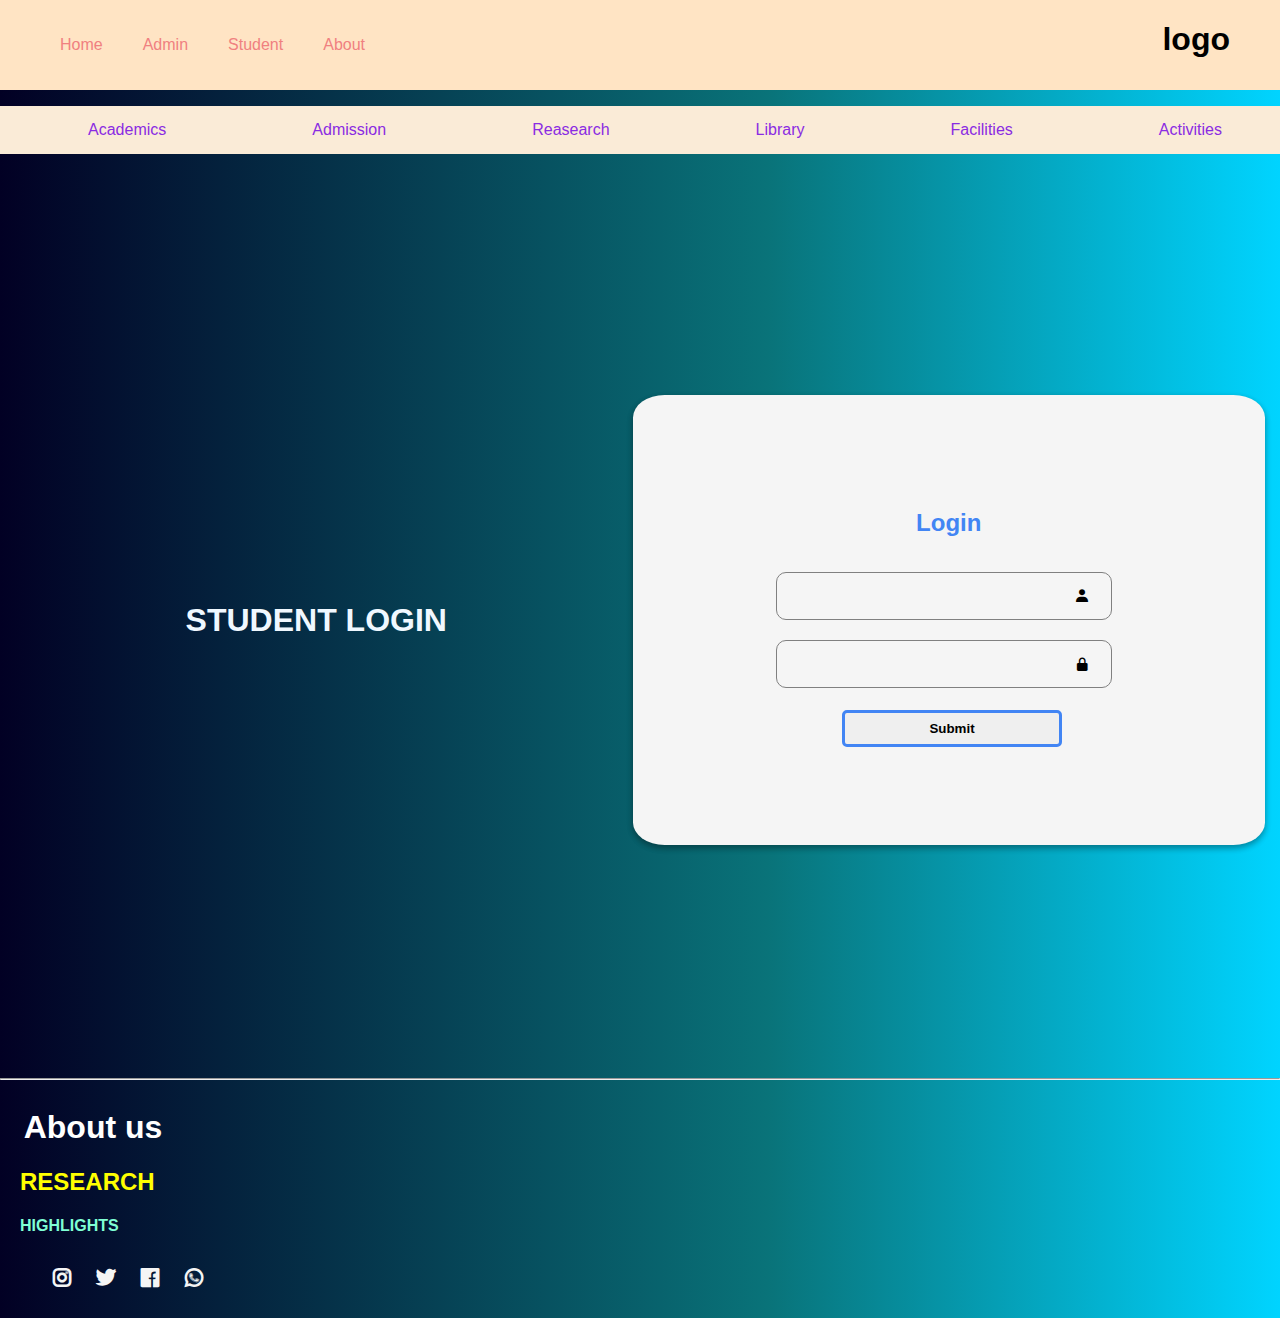
<file: index.html>
<!DOCTYPE html>
<html lang="en">

<head>
  <meta charset="UTF-8">
  <meta name="viewport" content="width=device-width, initial-scale=1.0">
  <title></title>
  <link rel="stylesheet" href="style.css">
  <link href='https://unpkg.com/boxicons@2.1.4/css/boxicons.min.css' rel='stylesheet'>

</head>

<body>
  <div class="navigation">
    <ol>
      <a href="">
        <li>Home</li>
      </a>
      <a href="">
        <li>Admin</li>
      </a>
      <a href="">
        <li>Student</li>
      </a>
      <a href="">
        <li>About</li>
      </a>
    </ol>
    <div>
      <h1>logo</h1>
    </div>
  </div>
  <div class="content">
    <ol>
      <a href="">
        <li>Academics</li>
      </a>
      <a href="">
        <li>Admission</li>
      </a>
      <a href="">
        <li>Reasearch</li>
      </a>
      <a href="">
        <li>Library</li>
      </a>
      <a href="">
        <li>Facilities</li>
      </a>
      <a href="">
        <li>Activities</li>
      </a>
    </ol>
  </div>
  <div class="parent">
    <!-- left side -->
    <div class="right">
      <div></div>
      <h1>STUDENT LOGIN</h1>
    </div>

    <!-- right side -->
    <div class="left">
      <form action="">
        <h1>Login</h1>
        <div class="input-box">

          <input type="text">
          <i class='bx bxs-user'></i>
        </div>
        <div class="input-box">

          <input type="text">
          <i class='bx bxs-lock-alt'></i>
        </div>
        <button class="btn">
          Submit
        </button>
      </form>
    </div>
  </div>
  <hr>
  <div class="footer">
    <h1>About us</h1>
    <h2> RESEARCH</h2>
    <h4>HIGHLIGHTS</h4>

    <div class="icons">
      <ul>
        <a href="">
          <li><i class='bx bxl-instagram'></i></li>
        </a>
        <a href="">
          <li><i class='bx bxl-twitter'></i></i></li>
        </a>
        <a href="">
          <li><i class='bx bxl-facebook-square'></i></i></li>
        </a>
        <a href="">
          <li><i class='bx bxl-whatsapp'></i></i></li>
        </a>
      </ul>
    </div>


</body>

</html>
</file>
<file: style.css>
body {
    margin: 0px;
    padding: 0px;
    box-sizing: border-box;
    font-family: "Open Sans", sans-serif;
    font-optical-sizing: auto;
    background: rgb(2, 0, 36);
    background: linear-gradient(90deg, rgba(2, 0, 36, 1) 0%, rgba(9, 115, 121, 1) 60%, rgba(0, 212, 255, 1) 100%);
}

.navigation{
    display: flex;
    background-color: bisque;
}

.navigation h1{
    margin-right:50px;

}

.navigation ol {
    display: flex;
    width: 100%;
}

.navigation a:link {
    text-decoration: none;
}

.navigation li {
    margin: 20px;
    outline: none;
    list-style-type: none;
    color:lightcoral;
}

.navigation li:hover {
    color: #4285F4;
}

.content ol{
    display:flex; 
    justify-content:space-around;
    width: 100%;
    background-color: antiquewhite;
    padding: 15px;
}

.content li{
    list-style-type: none;
    width: 100%;
    color:blueviolet
}

.content li:hover{
    color: blue;
}

.content a:link {
    text-decoration: none;
}

.parent {
    height: 100vh;
    width: 100%;
    display: flex;
    justify-content: center;
    align-items: center;
    position: relative;
}

.right {
    height: 50%;
    width: 50%;
    display: flex;
    justify-content: center;
    align-items: center;
}

.right h1 {
    color: aliceblue;
}

.left {
    margin-right: 15px;
    background-color: whitesmoke;
    height: 50%;
    width: 50%;
    display: flex;
    justify-content: center;
    align-items: center;
    border-radius: 5%;
    /* border: solid black 1px; */
    box-shadow: rgba(0, 0, 0, 0.16) 0px 3px 6px,
        rgba(0, 0, 0, 0.23) 0px 3px 6px;

}

.left h1 {
    margin-bottom: 25px;
    font-size: x-large;
    text-align: center;
    color: #4285F4;
}

.left .input-box {
    width: 100%;
    position: relative;
    right: 12%;
}

.input-box input {

    width: 100%;
    height: 100%;
    background: transparent;
    text-decoration: none;
    border-radius: 10px;
    margin: 10px;
    font-size: large;
    padding: 15px 25px 10px 15px;
    border: solid grey 1px;
    outline: none;
}

.input-box input:hover {
    border-width: 2px;
    border-color: #4285F4;
}

input[type=text]:focus {
    border: 3px solid #4285F4;
    ;
}

/* .input-box input::placeholder{
    
} */

input::-ms-reveal {
    display: none;
}

.input-box i {
    position: absolute;
    right: -30px;
    top: 50%;
    transform: translateY(-50%);
}

.left button {
    border: solid #4285F4;
    border-radius: 5px;
    width: 75%;
    padding: 8px;
    margin-top: 12px;
    margin-left: 40px;
    font-weight: 600;

}

.left button:hover {
    background-color: #4285F4;
    color: white;
}

.footer {
    color: white;
    position: absolute;
}


.footer h1{
    text-align: center;
    margin-left: -30px;
}

.footer h2{
    color: yellow;
    padding-left: 20px;
}

.footer h4{
    color: aquamarine;
    padding-left: 20px;
}

.footer ul {
    display: flex;
    color: aliceblue;
    width: 100%;
}

.footer li {
   
    margin: 10px;
    outline: none;
    list-style-type: none;
    color: whitesmoke;
}

.footer  i{
   font-weight: 600;
   font-size: x-large;
}
</file>
